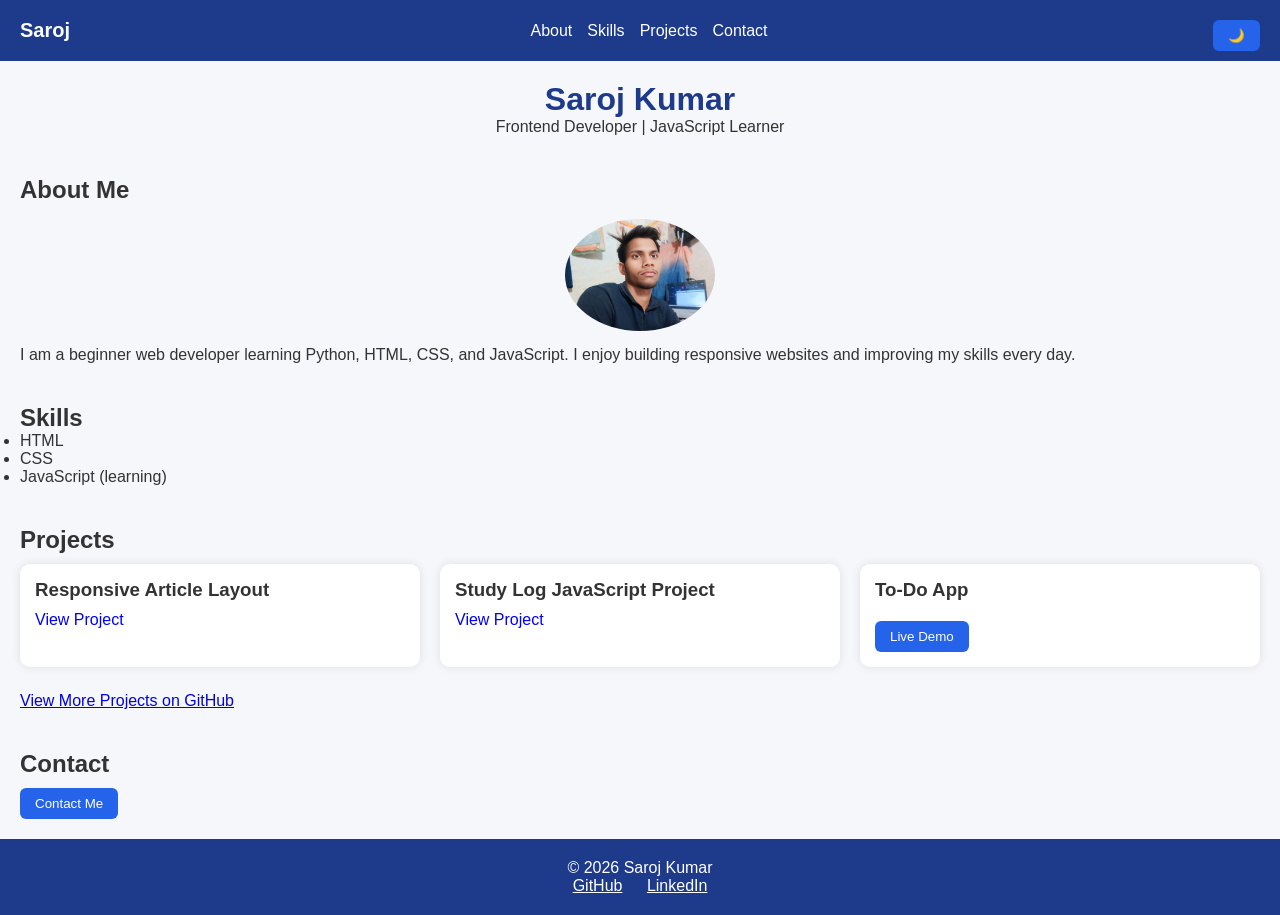
<file: index.html>
<!DOCTYPE html>
<html lang="en">
<head>
    <meta charset="UTF-8">
    <meta name="viewport" content="width=device-width, initial-scale=1.0">
    <title>My Portfolio</title>
    <link rel="stylesheet" href="style3.css">
</head>

<body>

<!-- 🔵 Navbar -->
<nav class="navbar">
    <h2 class="logo">Saroj</h2>

    <button id="darkModeToggle" class="menu-btn">☰</button>

    <ul class="nav-links" id="navLinks">
        <li><a href="#about">About</a></li>
        <li><a href="#skills">Skills</a></li>
        <li><a href="#projects">Projects</a></li>
        <li><a href="#contact">Contact</a></li>
    </ul>
    <button id="darkmodeToggle">🌙</button>
</nav>

<!-- 🔵 Header -->
<header class="header">
    <h1>Saroj Kumar</h1>
    <p>Frontend Developer | JavaScript Learner</p>
</header>

<!-- 🔵 About -->
<section id="about" class="about">
    <h2>About Me</h2>
    <img src="photo.jpg" alt="My Photo" class="profile-img">
    <p>
        I am a beginner web developer learning Python, HTML, CSS, and JavaScript.
        I enjoy building responsive websites and improving my skills every day.
    </p>
</section>

<!-- 🔵 Skills -->
<section id="skills">
    <h2>Skills</h2>
    <ul>
        <li>HTML</li>
        <li>CSS</li>
        <li>JavaScript (learning)</li>
    </ul>
</section>

<!-- 🔵 Projects -->
<section id="projects">
    <h2>Projects</h2>
    <div id="github-projects"></div>

    <div class="projects-container">

        <div class="project-card">
            <h3>Responsive Article Layout</h3>
            <a href="#">View Project</a>
        </div>

        <div class="project-card">
            <h3>Study Log JavaScript Project</h3>
            <a href="#">View Project</a>
        </div>

        <div class="project-card">
            <h3>To-Do App</h3>
            <a href="https://sarojkumar-sk.github.io/todo-app/" target="_blank">
                <button>Live Demo</button>
            </a>
        </div>

    </div>

    <p style="margin-top:15px;">
        <a href="https://github.com/sarojkumar-sk" target="_blank">
            View More Projects on GitHub
        </a>
    </p>

</section>

<!-- 🔵 Contact -->
<section id="contact">
    <h2>Contact</h2>
    <a href="mailto:sk1011535@gmail.com">
        <button>Contact Me</button>
    </a>
</section>

<!-- 🔵 Footer -->
<footer>
    <p>© 2026 Saroj Kumar</p>

    <div class="social-links">
        <a href="#">GitHub</a>
        <a href="#">LinkedIn</a>
    </div>
</footer>

<!-- 🔵 JavaScript -->
<script src="script.js"></script>

</body>
</html>
</file>
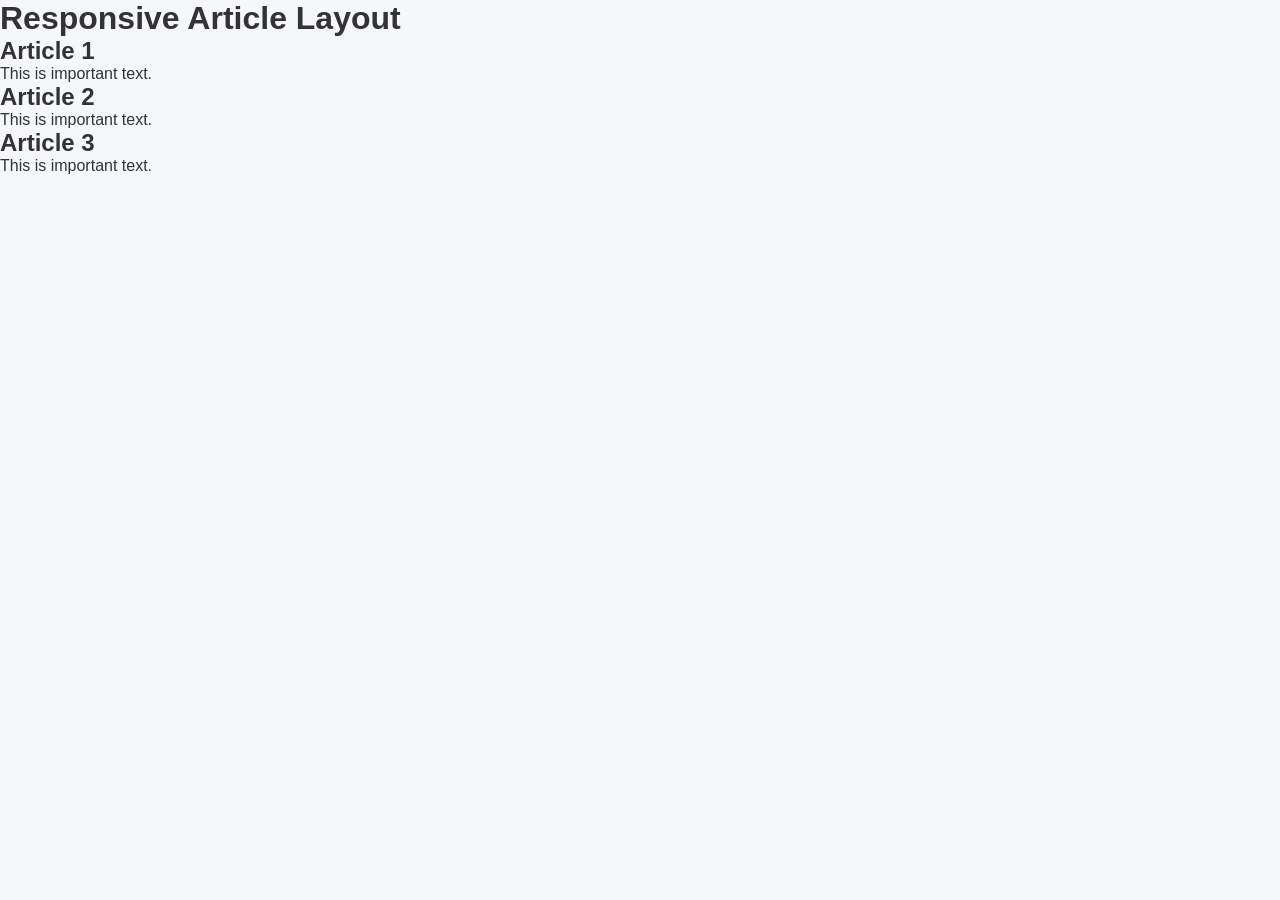
<file: assissment3.html>
<!DOCTYPE html>
<html>
    <head>
        <title>My assissment</title>
        <link rel="stylesheet" href="style3.css">
    </head>
    <body>
        <h1>Responsive Article Layout</h1>
        <div class="container">
            <div class="article">
                <h2>Article 1</h2>
                <p>This is <span>important</span> text.</p>
            </div>
            <div class="article">
                <h2>Article 2</h2>
                <p>This is <span>important</span> text.</p>
            </div>
            <div class="article">
                <h2>Article 3</h2>
                <p>This is <span>important</span> text.</p>
            </div>
        </div>
    </body>
</html>
</file>
<file: style3.css>
/* Reset */
* {
    margin: 0;
    padding: 0;
    box-sizing: border-box;
    font-family: Arial, sans-serif;
}

/* Body */
body {
    background: #f5f7fa;
    color: #333;
}

/* Navbar */
.navbar {
    display: flex;
    justify-content: space-between;
    align-items: center;
    background: #1e3a8a;
    color: white;
    padding: 10px 20px;
}

.logo {
    font-size: 20px;
}

.nav-links {
    display: flex;
    list-style: none;
}

.nav-links li {
    margin-left: 15px;
}

.nav-links a {
    color: white;
    text-decoration: none;
}

/* Header */
.header {
    text-align: center;
    padding: 20px;
}

.header h1 {
    color: #1e3a8a;
}

/* Sections */
section {
    padding: 20px;
}

/* About */
.profile-img {
    width: 150px;
    border-radius: 50%;
    display: block;
    margin: 15px auto;
}

/* Projects Grid */
.projects-container {
    display: grid;
    grid-template-columns: repeat(auto-fit, minmax(250px, 1fr));
    gap: 20px;
}

/* Project Card */
.project-card {
    background: white;
    padding: 20px;
    border-radius: 12px;
    box-shadow: 0 4px 10px rgba(0,0,0,0.1);
    transition: 0.3s;
}

.project-card:hover {
    transform: translateY(-5px);
}

/* Button */
button {
    margin-top: 10px;
    padding: 8px 15px;
    border: none;
    background: #2563eb;
    color: white;
    border-radius: 6px;
    cursor: pointer;
}

button:hover {
    background: #1d4ed8;
}

/* Footer */
footer {
    text-align: center;
    padding: 20px;
    background: #1e3a8a;
    color: white;
}

.social-links a {
    margin: 0 10px;
    color: white;
}

/* Dark Mode */
.dark {
    background: #111;
    color: white;
}

.dark .project-card {
    background: #222;
}

/* Animation */
section {
    opacity: 0;
    transform: translateY(30px);
    transition: 0.5s;
}

section.show {
    opacity: 1;
    transform: translateY(0);
}
/* Menu Button */
.menu-btn {
    display: none;
    font-size: 20px;
    background: none;
    border: none;
    color: white;
    cursor: pointer;
}

/* Mobile Responsive */
@media (max-width: 768px) {

    .menu-btn {
        display: block;
    }

    .nav-links {
        display: none;
        flex-direction: column;
        position: absolute;
        top: 60px;
        right: 0;
        background: #1e3a8a;
        width: 200px;
        padding: 10px;
    }

    .nav-links.show {
        display: flex;
    }

    .nav-links li {
        margin: 10px 0;
    }
}

.project-card {
    background: white;
    padding: 15px;
    margin: 10px 0;
    border-radius: 10px;
    box-shadow: 0 0 10px rgba(0,0,0,0.1);
}

.project-card a {
    display: inline-block;
    margin-top: 10px;
    color: blue;
    text-decoration: none;
}
</file>
